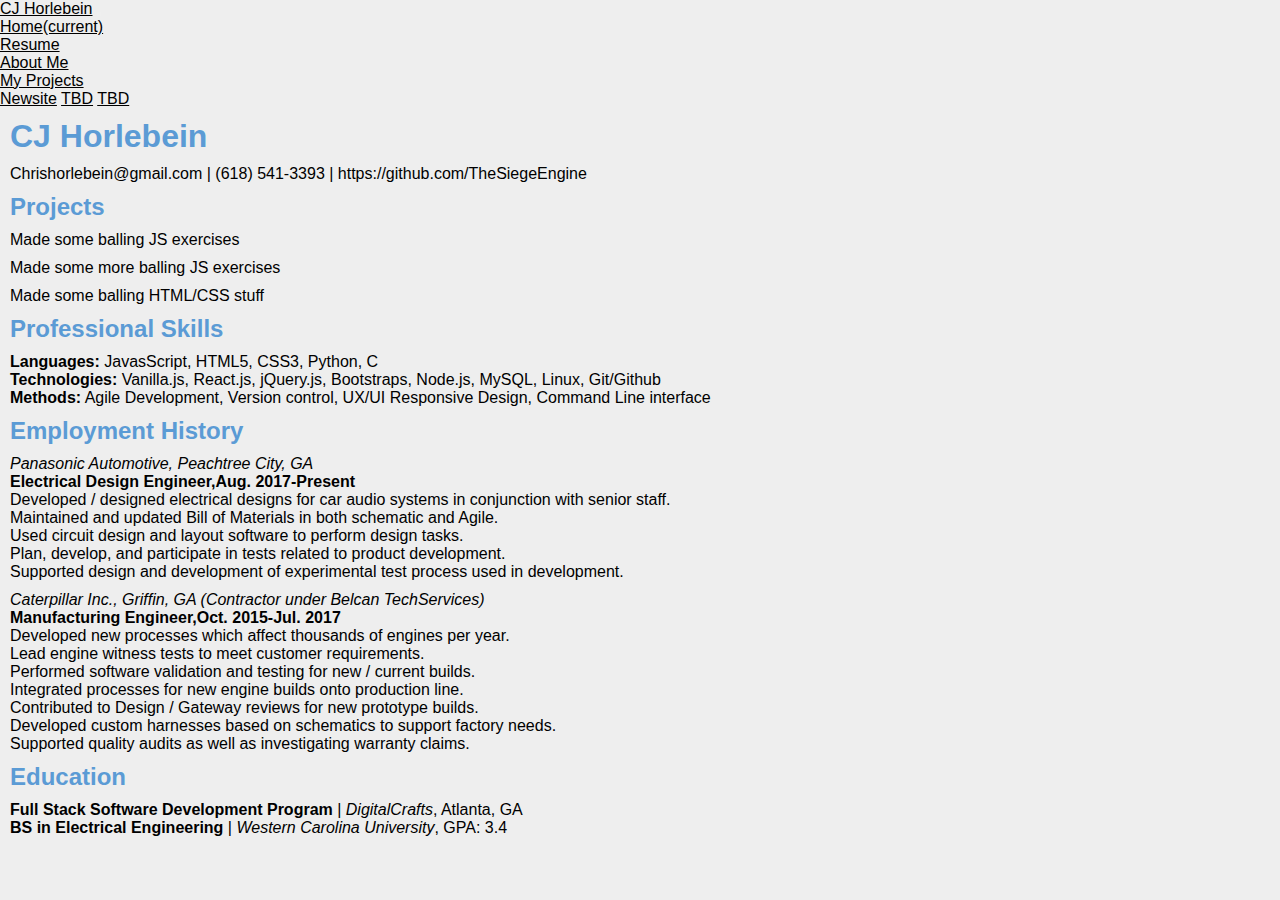
<file: resume-o/index.html>
<!doctype html>
<html lang="en">

<head>
    <!-- Required meta tags -->
    <meta charset="utf-8">
    <meta name="viewport" content="width=device-width, initial-scale=1, shrink-to-fit=no">

    <!-- Bootstrap CSS -->
    <link rel="stylesheet" href="https://stackpath.bootstrapcdn.com/bootstrap/4.1.3/css/bootstrap.min.css" integrity="sha384-MCw98/SFnGE8fJT3GXwEOngsV7Zt27NXFoaoApmYm81iuXoPkFOJwJ8ERdknLPMO"
        crossorigin="anonymous">
    <link rel="stylesheet" type="text/css" media="screen" href="styles/main.css" />
    <title>CJ Portfolio Portfolio</title>
</head>

<body>
    <div class="container-fluid px-0">
        <nav class="navbar navbar-expand-lg navbar-light bg-light rounded-bottom">
            <a class="navbar-brand" href="../">CJ Horlebein</a>
            <button class="navbar-toggler" type="button" data-toggle="collapse" data-target="#navbarNavDropdown"
                aria-controls="navbarNavDropdown" aria-expanded="false" aria-label="Toggle navigation">
                <span class="navbar-toggler-icon"></span>
            </button>
            <div class="collapse navbar-collapse" id="navbarNavDropdown">
                <ul class="navbar-nav">
                    <li class="nav-item active">
                        <a class="nav-link" href="../">Home<span class="sr-only">(current)</span></a>
                    </li>
                    <li class="nav-item">
                        <a class="nav-link" href="./">Resume</a>
                    </li>
                    <li class="nav-item">
                        <a class="nav-link" href="#">About Me</a>
                    </li>
                    <li class="nav-item dropdown">
                        <a class="nav-link dropdown-toggle" href="#" id="navbarDropdownMenuLink" role="button"
                            data-toggle="dropdown" aria-haspopup="true" aria-expanded="false">
                            My Projects
                        </a>
                        <div class="dropdown-menu" aria-labelledby="navbarDropdownMenuLink">
                            <a class="dropdown-item" target="_blank" href="../newsite/">Newsite</a>
                            <a class="dropdown-item" href="#">TBD</a>
                            <a class="dropdown-item" href="#">TBD</a>
                        </div>
                    </li>
                </ul>
            </div>
        </nav>
        <header>
            <h1 class="section">
                CJ Horlebein
            </h1>
            <p>
                Chrishorlebein@gmail.com | (618) 541-3393 | <a class="profile-links" href="https://github.com/TheSiegeEngine">https://github.com/TheSiegeEngine</a>
            </p>
        </header>
        <article>
            <h2 class="section">
                Projects
            </h2>
            <div class="description">
                Made some balling JS exercises
            </div>
            <div class="description">
                Made some more balling JS exercises
            </div>
            <div class="description">
                Made some balling HTML/CSS stuff
            </div>
        </article>
        <article>
            <h2 class="section">
                Professional Skills
            </h2>
            <p>
                <b>Languages:</b> JavasScript, HTML5, CSS3, Python, C <br />
                <b>Technologies:</b> Vanilla.js, React.js, jQuery.js, Bootstraps, Node.js, MySQL, Linux, Git/Github<br />
                <b>Methods:</b> Agile Development, Version control, UX/UI Responsive Design, Command Line interface
            </p>
        </article>
        <article>
            <div class="description">
                <h2 class="section">
                    Employment History
                </h2>
                <i>Panasonic Automotive, Peachtree City, GA</i><br />
                <b>Electrical Design Engineer,</b><b class="dates">Aug. 2017-Present</b>
                <ul>
                    <li>
                        Developed / designed electrical designs for car audio systems in conjunction with senior staff.
                    </li>
                    <li>
                        Maintained and updated Bill of Materials in both schematic and Agile.
                    </li>
                    <li>
                        Used circuit design and layout software to perform design tasks.
                    </li>
                    <li>
                        Plan, develop, and participate in tests related to product development.
                    </li>
                    <li>
                        Supported design and development of experimental test process used in development.
                    </li>
                </ul>
            </div>
            <div class="description">
                <i>Caterpillar Inc., Griffin, GA (Contractor under Belcan TechServices)</i><br />
                <b>Manufacturing Engineer,<span class="dates">Oct. 2015-Jul. 2017</span></b>
                <ul>
                    <li>
                        Developed new processes which affect thousands of engines per year.
                    </li>
                    <li>
                        Lead engine witness tests to meet customer requirements.
                    </li>
                    <li>
                        Performed software validation and testing for new / current builds.
                    </li>
                    <li>
                        Integrated processes for new engine builds onto production line.
                    </li>
                    <li>
                        Contributed to Design / Gateway reviews for new prototype builds.
                    </li>
                    <li>
                        Developed custom harnesses based on schematics to support factory needs.
                    </li>
                    <li>
                        Supported quality audits as well as investigating warranty claims.
                    </li>
                </ul>
            </div>
        </article>
        <article>
            <h2 class="section">
                Education
            </h2>
            <b>Full Stack Software Development Program</b> | <i>DigitalCrafts</i>, Atlanta, GA <br />
            <b>BS in Electrical Engineering</b> | <i>Western Carolina University</i>, GPA: 3.4
        </article>
        <!-- Optional JavaScript -->
        <!-- jQuery first, then Popper.js, then Bootstrap JS -->
        <script src="https://code.jquery.com/jquery-3.3.1.slim.min.js" integrity="sha384-q8i/X+965DzO0rT7abK41JStQIAqVgRVzpbzo5smXKp4YfRvH+8abtTE1Pi6jizo"
            crossorigin="anonymous"></script>
        <script src="https://cdnjs.cloudflare.com/ajax/libs/popper.js/1.14.3/umd/popper.min.js" integrity="sha384-ZMP7rVo3mIykV+2+9J3UJ46jBk0WLaUAdn689aCwoqbBJiSnjAK/l8WvCWPIPm49"
            crossorigin="anonymous"></script>
        <script src="https://stackpath.bootstrapcdn.com/bootstrap/4.1.3/js/bootstrap.min.js" integrity="sha384-ChfqqxuZUCnJSK3+MXmPNIyE6ZbWh2IMqE241rYiqJxyMiZ6OW/JmZQ5stwEULTy"
            crossorigin="anonymous"></script>
</body>

</html>
</file>
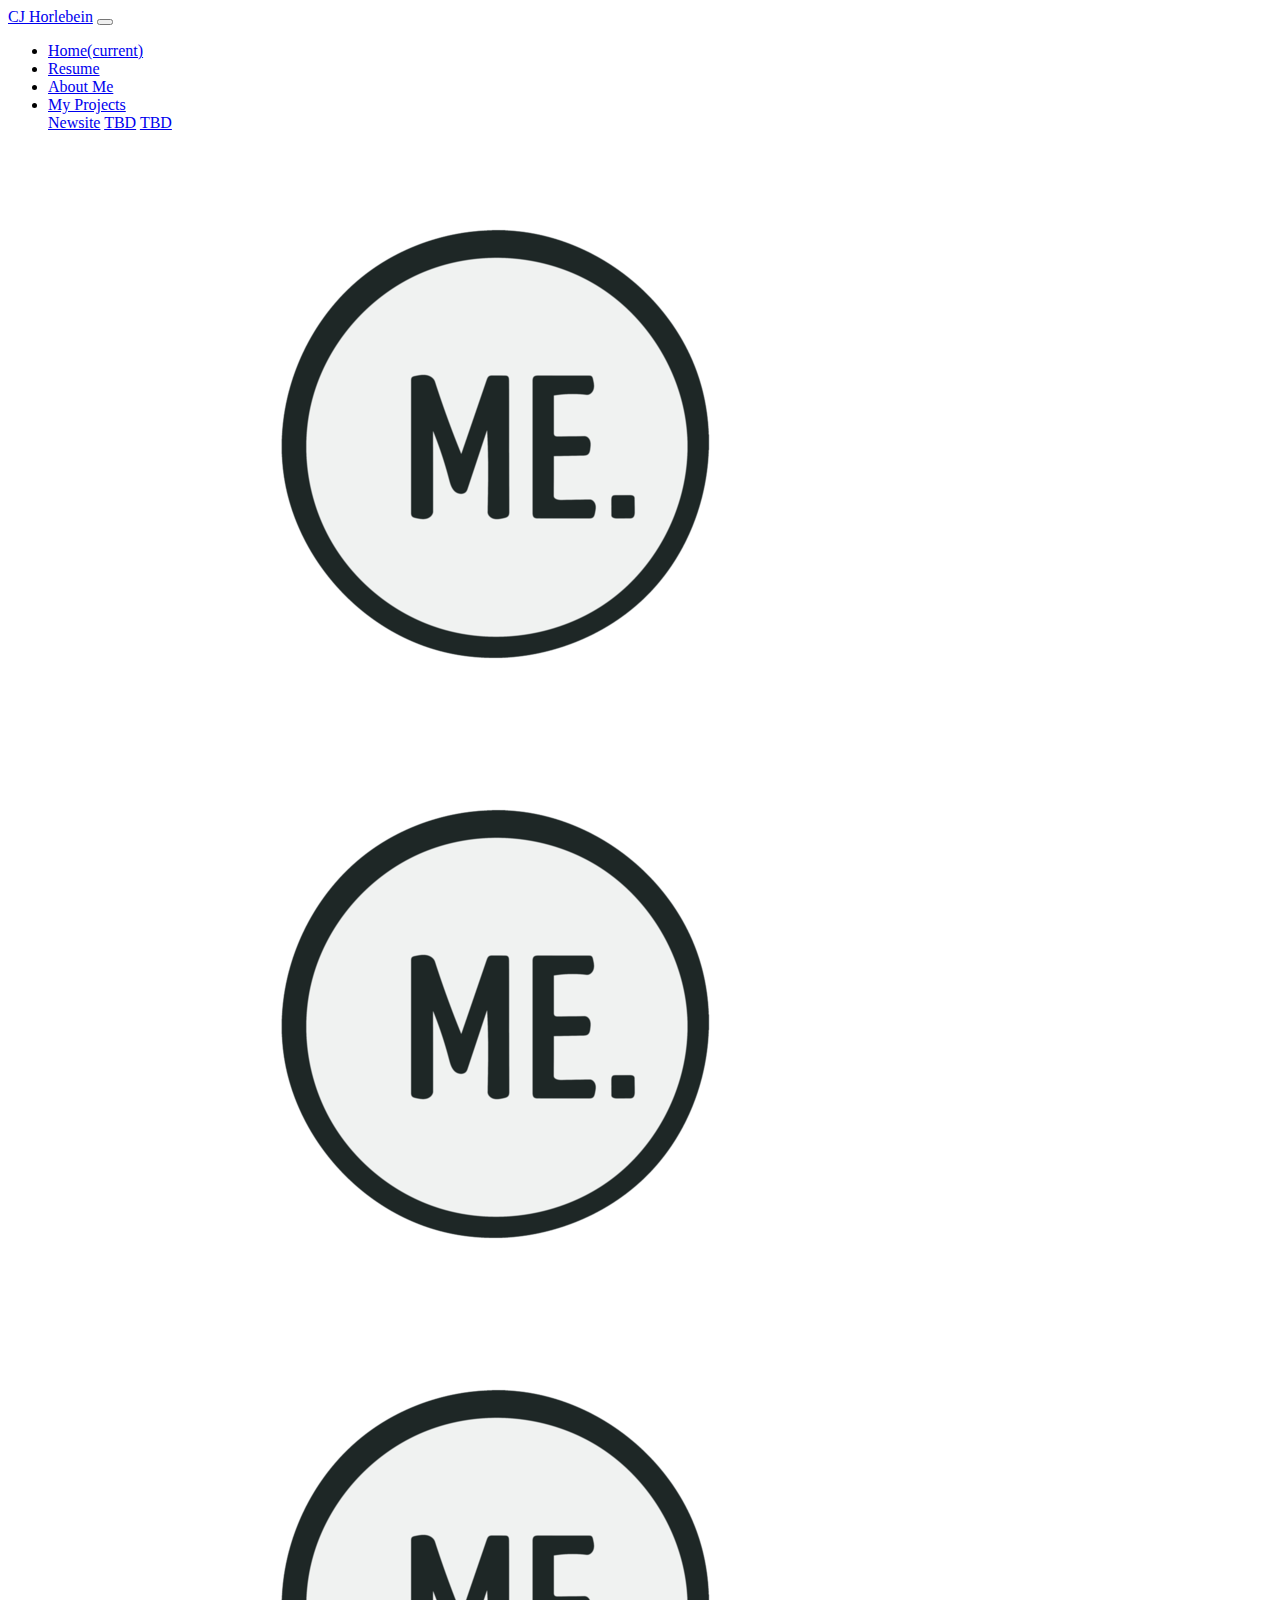
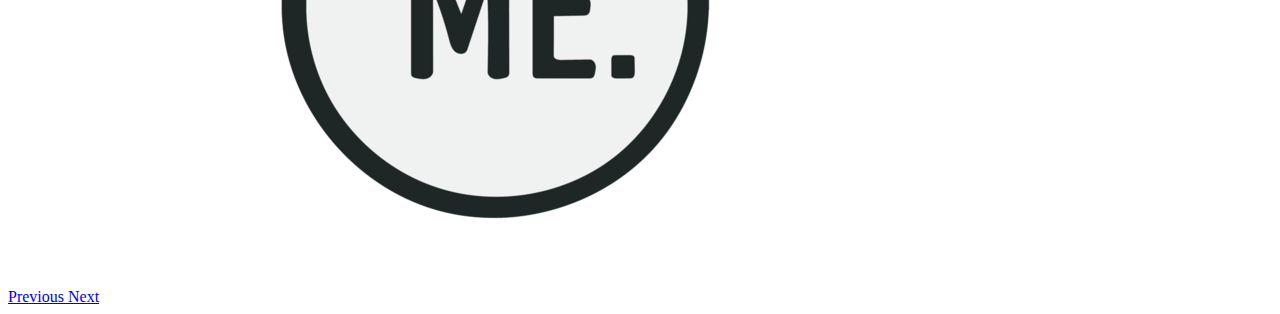
<file: Resume.html>
<!doctype html>
<html lang="en">
  <head>
    <!-- Required meta tags -->
    <meta charset="utf-8">
    <meta name="viewport" content="width=device-width, initial-scale=1, shrink-to-fit=no">

    <!-- Bootstrap CSS -->
    <link rel="stylesheet" href="https://stackpath.bootstrapcdn.com/bootstrap/4.1.3/css/bootstrap.min.css" integrity="sha384-MCw98/SFnGE8fJT3GXwEOngsV7Zt27NXFoaoApmYm81iuXoPkFOJwJ8ERdknLPMO" crossorigin="anonymous">

    <title>CJ Portfolio Portfolio</title>
  </head>
  <body class=" bg-secondary">
    <div class="container-fluid px-0">
        <nav class="navbar navbar-expand-lg navbar-light bg-light rounded-bottom">
            <a class="navbar-brand" href="#">CJ Horlebein</a>
            <button class="navbar-toggler" type="button" data-toggle="collapse" data-target="#navbarNavDropdown" aria-controls="navbarNavDropdown" aria-expanded="false" aria-label="Toggle navigation">
                <span class="navbar-toggler-icon"></span>
            </button>
            <div class="collapse navbar-collapse" id="navbarNavDropdown">
                    <ul class="navbar-nav">
                        <li class="nav-item active">
                            <a class="nav-link" href="#">Home<span class="sr-only">(current)</span></a>
                        </li>
                        <li class="nav-item">
                            <a class="nav-link" href="#">Resume</a>
                        </li>
                        <li class="nav-item">
                            <a class="nav-link" href="#">About Me</a>
                        </li>
                        <li class="nav-item dropdown">
                        <a class="nav-link dropdown-toggle" href="#" id="navbarDropdownMenuLink" role="button" data-toggle="dropdown" aria-haspopup="true" aria-expanded="false">
                            My Projects
                        </a>
                        <div class="dropdown-menu" aria-labelledby="navbarDropdownMenuLink">
                            <a class="dropdown-item" href="newsite/index.html">Newsite</a>
                            <a class="dropdown-item" href="#">TBD</a>
                            <a class="dropdown-item" href="#">TBD</a>
                        </div>
                    </li>
                </ul>
            </div>
        </nav>
        <div id="carouselExampleControls" class="carousel slide" data-ride="carousel">
            <div class="carousel-inner">
                <div class="carousel-item active">
                <img class="d-block w-100" src="images/ME_Logo.png" alt="First slide">
                </div>
                <div class="carousel-item">
                <img class="d-block w-100" src="images/ME_Logo.png" alt="Second slide">
                </div>
                <div class="carousel-item">
                <img class="d-block w-100" src="images/ME_Logo.png" alt="Third slide">
                </div>
            </div>
            <a class="carousel-control-prev" href="#carouselExampleControls" role="button" data-slide="prev">
                <span class="carousel-control-prev-icon" aria-hidden="true"></span>
                <span class="sr-only">Previous</span>
            </a>
            <a class="carousel-control-next" href="#carouselExampleControls" role="button" data-slide="next">
                <span class="carousel-control-next-icon" aria-hidden="true"></span>
                <span class="sr-only">Next</span>
            </a>
        </div>
    </div>
    <!-- Optional JavaScript -->
    <!-- jQuery first, then Popper.js, then Bootstrap JS -->
    <script src="https://code.jquery.com/jquery-3.3.1.slim.min.js" integrity="sha384-q8i/X+965DzO0rT7abK41JStQIAqVgRVzpbzo5smXKp4YfRvH+8abtTE1Pi6jizo" crossorigin="anonymous"></script>
    <script src="https://cdnjs.cloudflare.com/ajax/libs/popper.js/1.14.3/umd/popper.min.js" integrity="sha384-ZMP7rVo3mIykV+2+9J3UJ46jBk0WLaUAdn689aCwoqbBJiSnjAK/l8WvCWPIPm49" crossorigin="anonymous"></script>
    <script src="https://stackpath.bootstrapcdn.com/bootstrap/4.1.3/js/bootstrap.min.js" integrity="sha384-ChfqqxuZUCnJSK3+MXmPNIyE6ZbWh2IMqE241rYiqJxyMiZ6OW/JmZQ5stwEULTy" crossorigin="anonymous"></script>
  </body>
</html>
</file>
<file: resume-o/styles/main.css>
* {
    margin: 0px;
    padding: 0px;
    color: black;
}
body {
    background-color: #EEEEEE;
    font-family: arial, sans-serif;
}
.description{
    margin-bottom: 10px;
}
div .dates{
    text-align: right;
}
.section {
    color: rgb(91, 155, 213);
    margin-bottom: 10px;
}

article, header{
    margin: 10px;
}

.profile-links {
    text-decoration: none;
    color: black;
}
</file>
